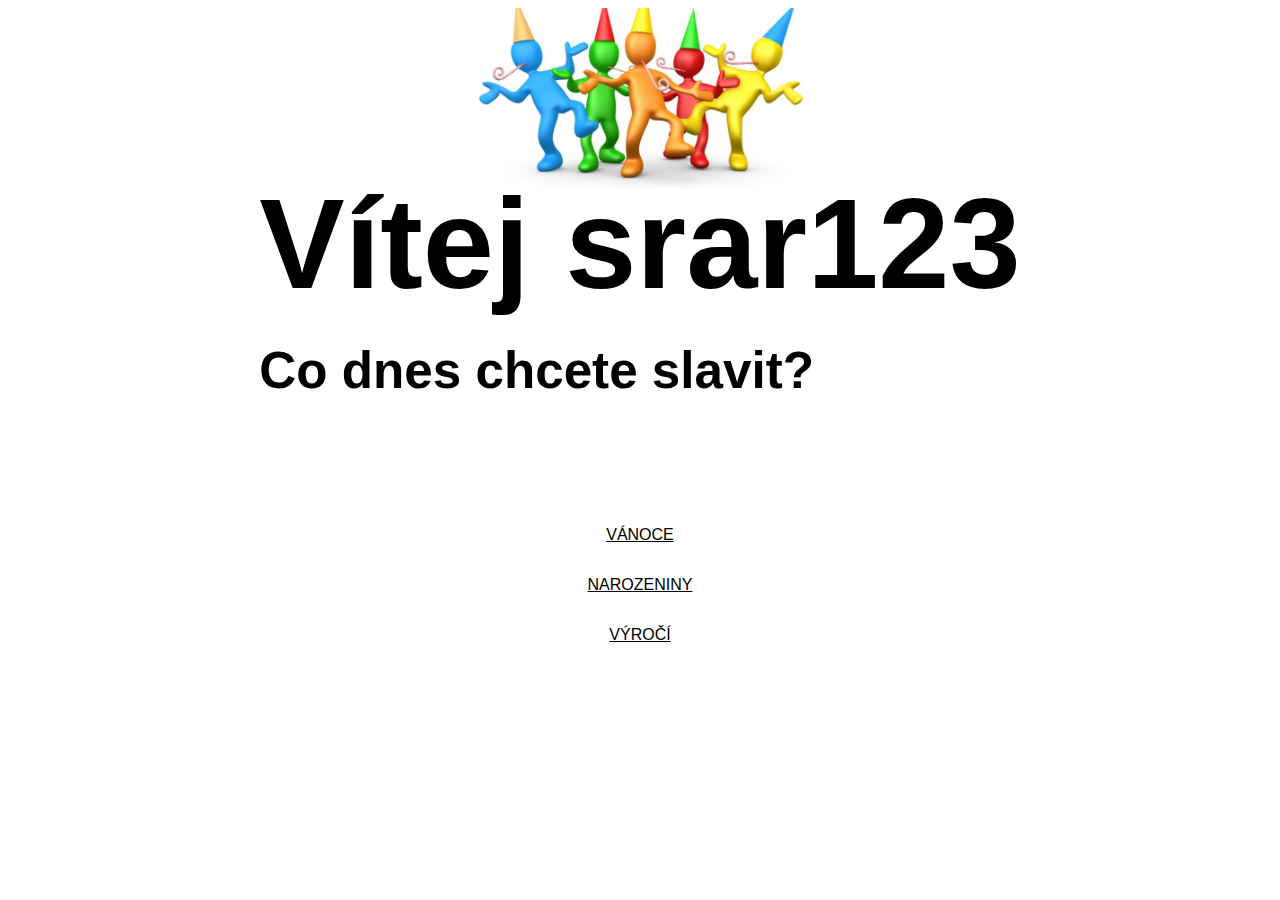
<file: index.html>
<!DOCTYPE html>
<html lang="en">
<head>
    <meta charset="UTF-8">
    <meta name="viewport" content="width=device-width, initial-scale=1.0">
    <title>Document</title>
    <link rel="stylesheet" href="style.css">

</head>
<body>
    <img src="celebrate.jpg">
<div class="welcome">
    <h1>Vítej srar123</h1>
    <h2>Co dnes chcete slavit?</h2>
</div>

<div class="menu">
    <a href="vanoce.html"><p>VÁNOCE</p></a>
    <a href="narozeniny.html"><p>NAROZENINY</p></a>
    <a href="vyroci.html"><p>VÝROČÍ</p></a>
</div>
</body>
</html>
</file>
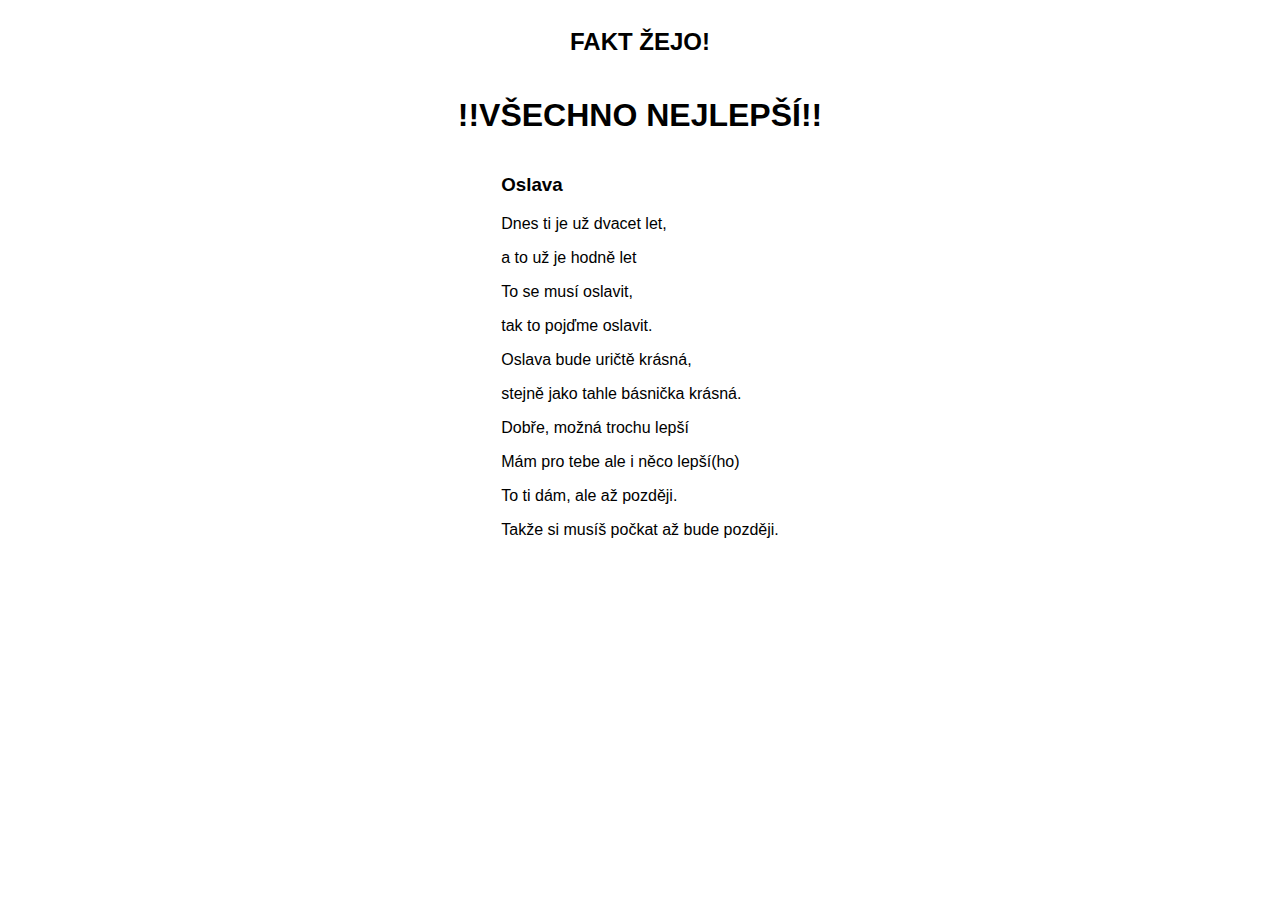
<file: jj.html>
<!DOCTYPE html>
<html lang="en">
<head>
    <meta charset="UTF-8">
    <meta name="viewport" content="width=device-width, initial-scale=1.0">
    <title>Document</title>
    <link rel="stylesheet" href="jj.css">
</head>
<body>
    <h2>FAKT ŽEJO!</h2>
    <h1>!!VŠECHNO NEJLEPŠÍ!!</h1>

    <div>
        <h3>Oslava</h3>
 <p>Dnes ti je už dvacet let,</p>
 <p>a to už je hodně let</p>
 <p>To se musí oslavit,</p>
 <p>tak to pojďme oslavit.</p>
 <p>Oslava bude uričtě krásná,</p>
 <p>stejně jako tahle básnička krásná.</p>
 <p>Dobře, možná trochu lepší</p>
 <p>Mám pro tebe ale i něco lepší(ho)</p>
 <p>To ti dám, ale až později.</p>
 <p>Takže si musíš počkat až bude později.</p>

    </div>

</body>
</html>
</file>
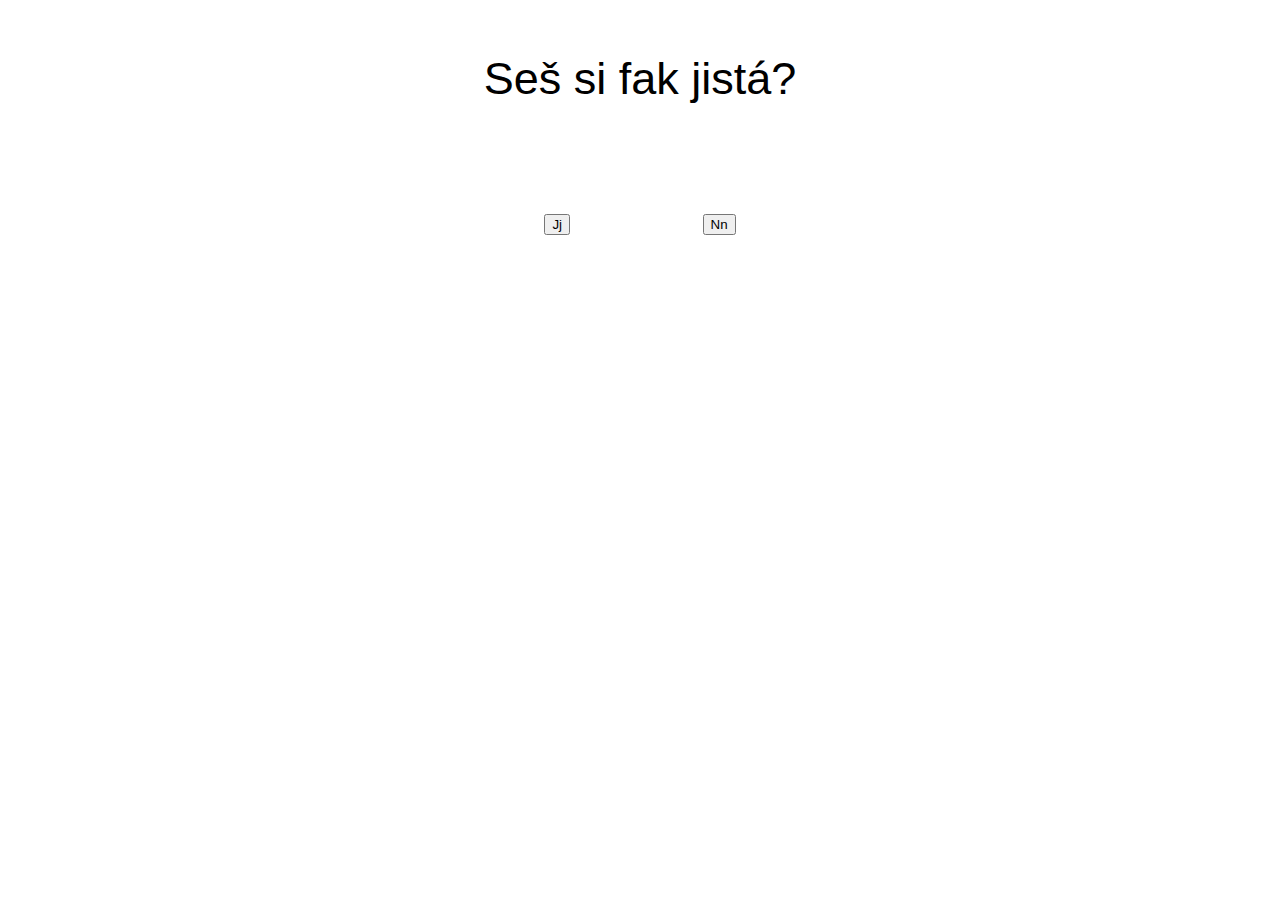
<file: narozeniny.html>
<!DOCTYPE html>
<html lang="en">
<head>
    <meta charset="UTF-8">
    <meta name="viewport" content="width=device-width, initial-scale=1.0">
    <title>Document</title>
    <link rel="stylesheet" href="narozeniny.css">
</head>
<body>
    <p>Seš si fak jistá?</p>

<div class="buttons">
<a href="jj.html"><button>Jj</button></a>
<a href="nn.html"><button>Nn</button></a>

</div>
</body>
</html>
</file>
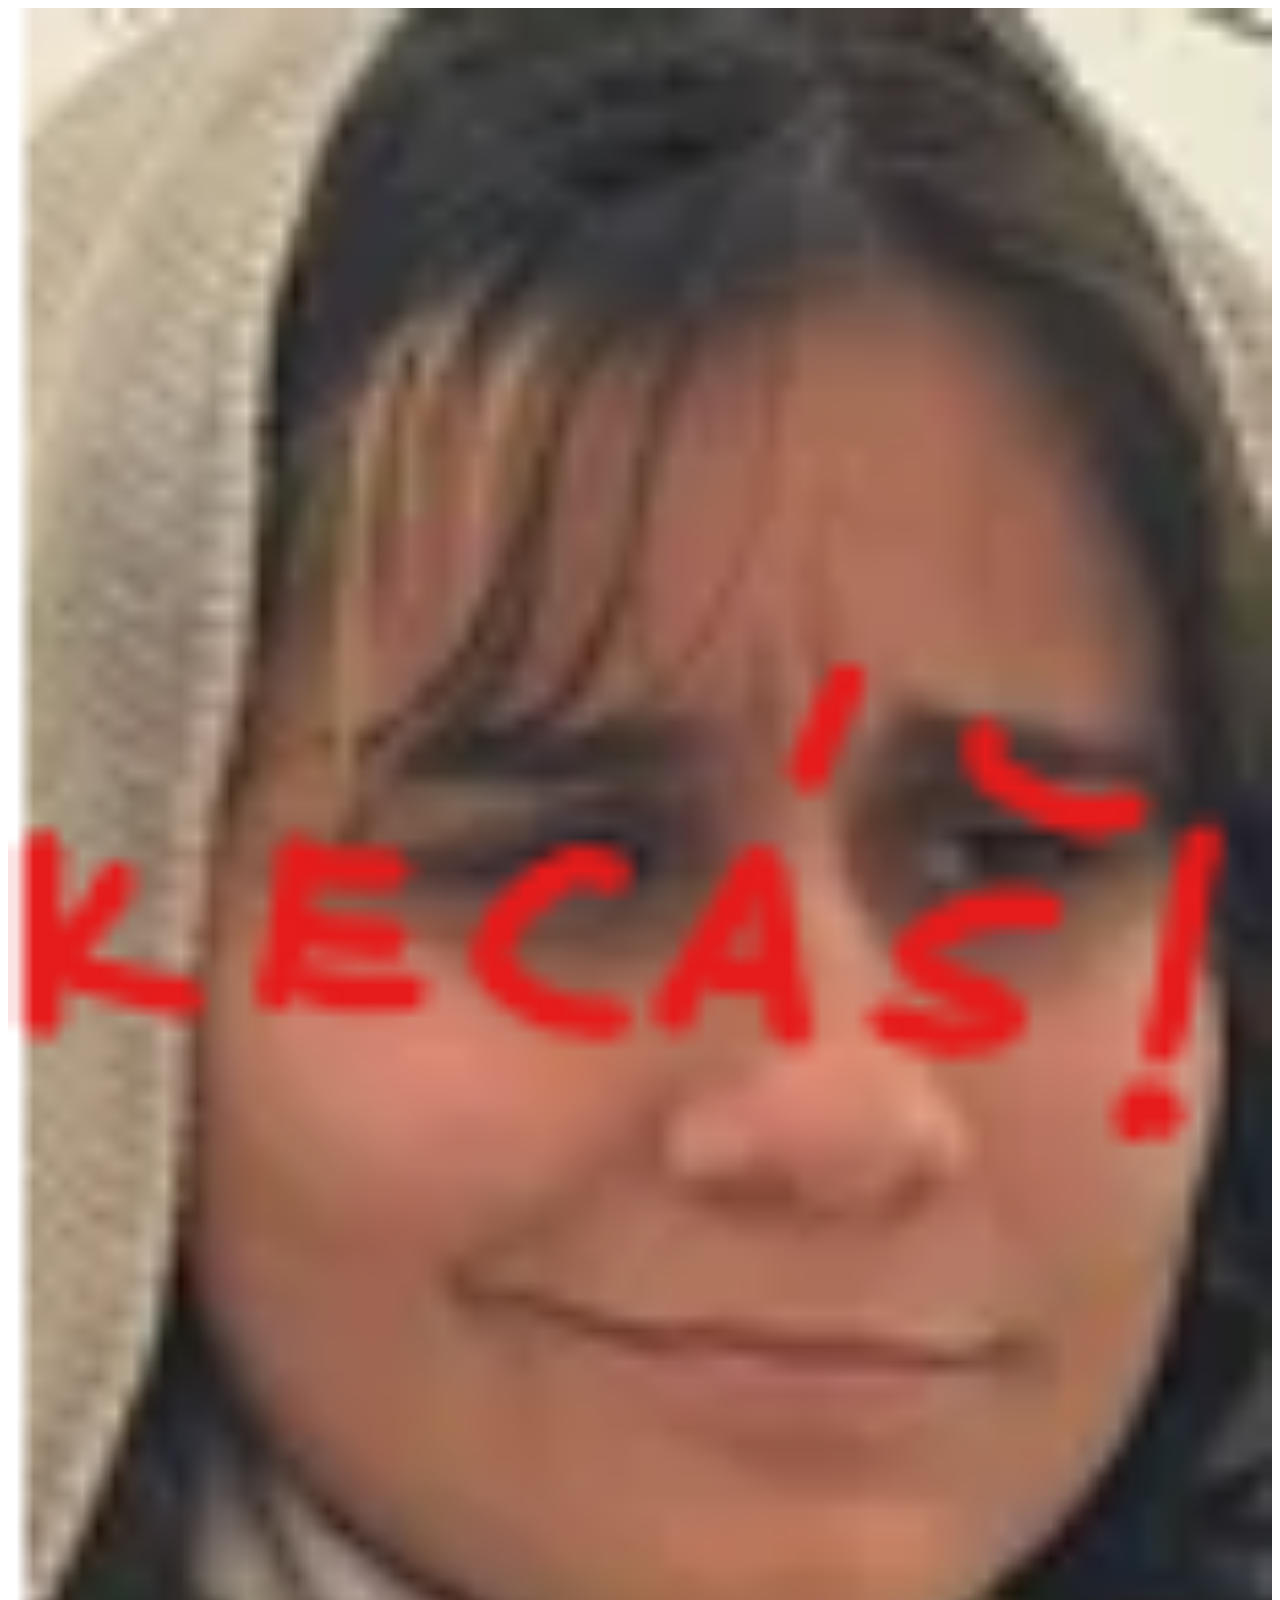
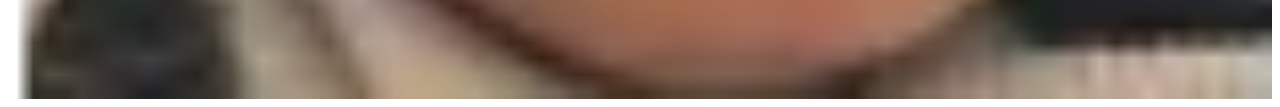
<file: nn.html>
<!DOCTYPE html>
<html lang="en">
<head>
    <meta charset="UTF-8">
    <meta name="viewport" content="width=device-width, initial-scale=1.0">
    <title>Document</title>
    <link rel="stylesheet" href="narozeniny.css">

</head>
<body>
    <img src="Screenshot 2025-11-03 184412.png">
</body>
</html>
</file>
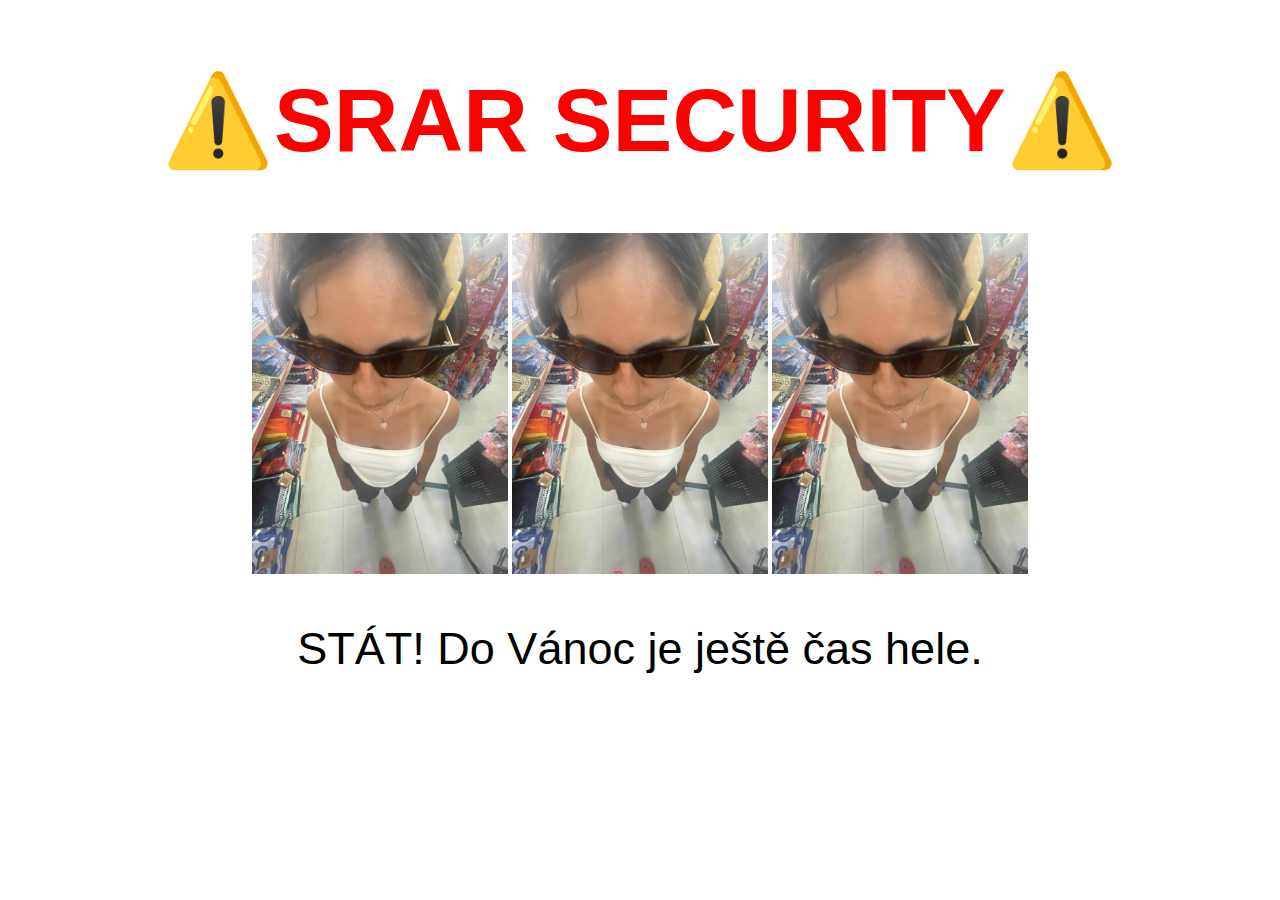
<file: vanoce.html>
<!DOCTYPE html>
<html lang="en">
<head>
    <meta charset="UTF-8">
    <meta name="viewport" content="width=device-width, initial-scale=1.0">
    <title>Document</title>
    <link rel="stylesheet" href="style vanoce.css">

</head>
<h1> ⚠️SRAR SECURITY⚠️</h1>
<body>
    <div class="SECURITY">
    <img src="IMG_6863.jpg">
    <img src="IMG_6863.jpg">
    <img src="IMG_6863.jpg">
</div>
    <p>STÁT! Do Vánoc je ještě čas hele.</p>
</body>
</html>
</file>
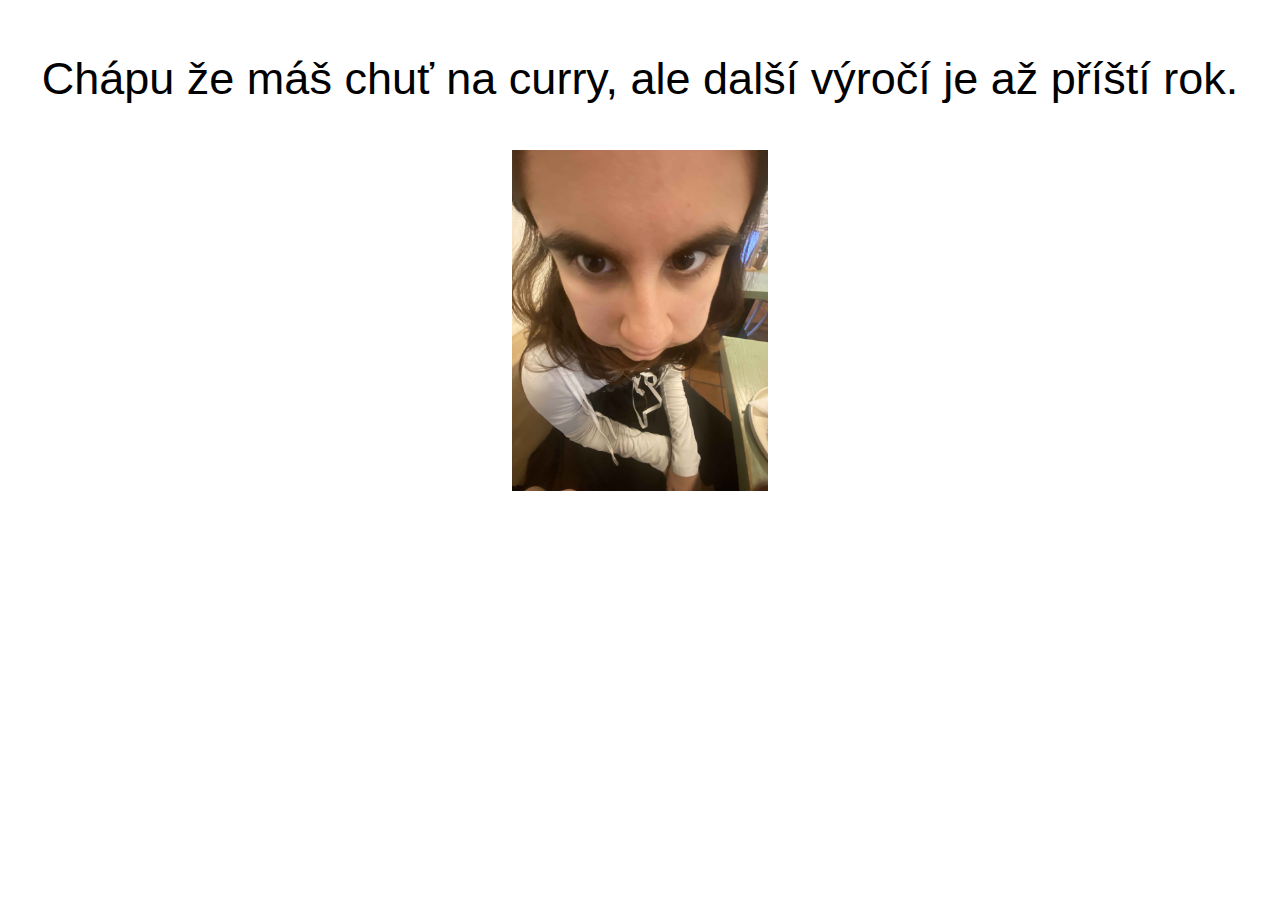
<file: vyroci.html>
<!DOCTYPE html>
<html lang="en">
<head>
    <meta charset="UTF-8">
    <meta name="viewport" content="width=device-width, initial-scale=1.0">
    <title>Document</title>
        <link rel="stylesheet" href="style vanoce.css">

</head>
<body>
    <p>Chápu že máš chuť na curry, ale další výročí je až příští rok.</p>
    <img src="IMG_4481.jpg">
</body>
</html>
</file>
<file: style.css>
body{
    display: flex;
    flex-direction: column;
    justify-content: center;
    align-items: center;
    font-family: Arial, Helvetica, sans-serif;
}
a{
    color: #000000;
}
.welcome{
    font-size: 24px;
    font-weight: bold;
    margin-bottom: 20px;
}


.menu{
    display: flex;
    flex-direction: column;
    justify-content: center;
    align-items: center;
    animation: welcome2 6s;

}

img{height: 20vh;}

h1{
    font-size: 10vW;
    margin-bottom: -2vh;
    margin-top: -2vh;
    animation: welcome 2s;
}

h2{
    font-size: 4vW;
    margin-bottom: 10vh;
    animation: welcome2 4s;
}


@keyframes welcome {
  0%   {opacity: 0;}
  100% {opacity: 1;}
}

@keyframes welcome2 {
  0%   {opacity: 0;}
  50%   {opacity: 0;}
  100% {opacity: 1;}
}

@keyframes welcome3 {
  0%   {opacity: 0;}
  80%   {opacity: 0;}
  100% {opacity: 1;}
}
</file>
<file: jj.css>
body{
    display: flex;
    flex-direction: column;
    justify-content: center;
    align-items: center;
    font-family: Arial, Helvetica, sans-serif;
}
</file>
<file: narozeniny.css>
body{
    display: flex;
    flex-direction: column;
    justify-content: center;
    align-items: center;
    font-family: Arial, Helvetica, sans-serif;
}
button{
    margin: 5vw;
}

p{
    font-size: 5vh;
}

img{
    width: 100%;
}
</file>
<file: style vanoce.css>
img{
    width: 20vw;
}

body{
display: flex;
flex-direction: column;
justify-content: center;
align-items: center;
font-family: Arial, Helvetica, sans-serif;

}

h1{
    font-size: 7vW;
    color: red;
}
p{
    font-size: 5vh;
}
</file>
